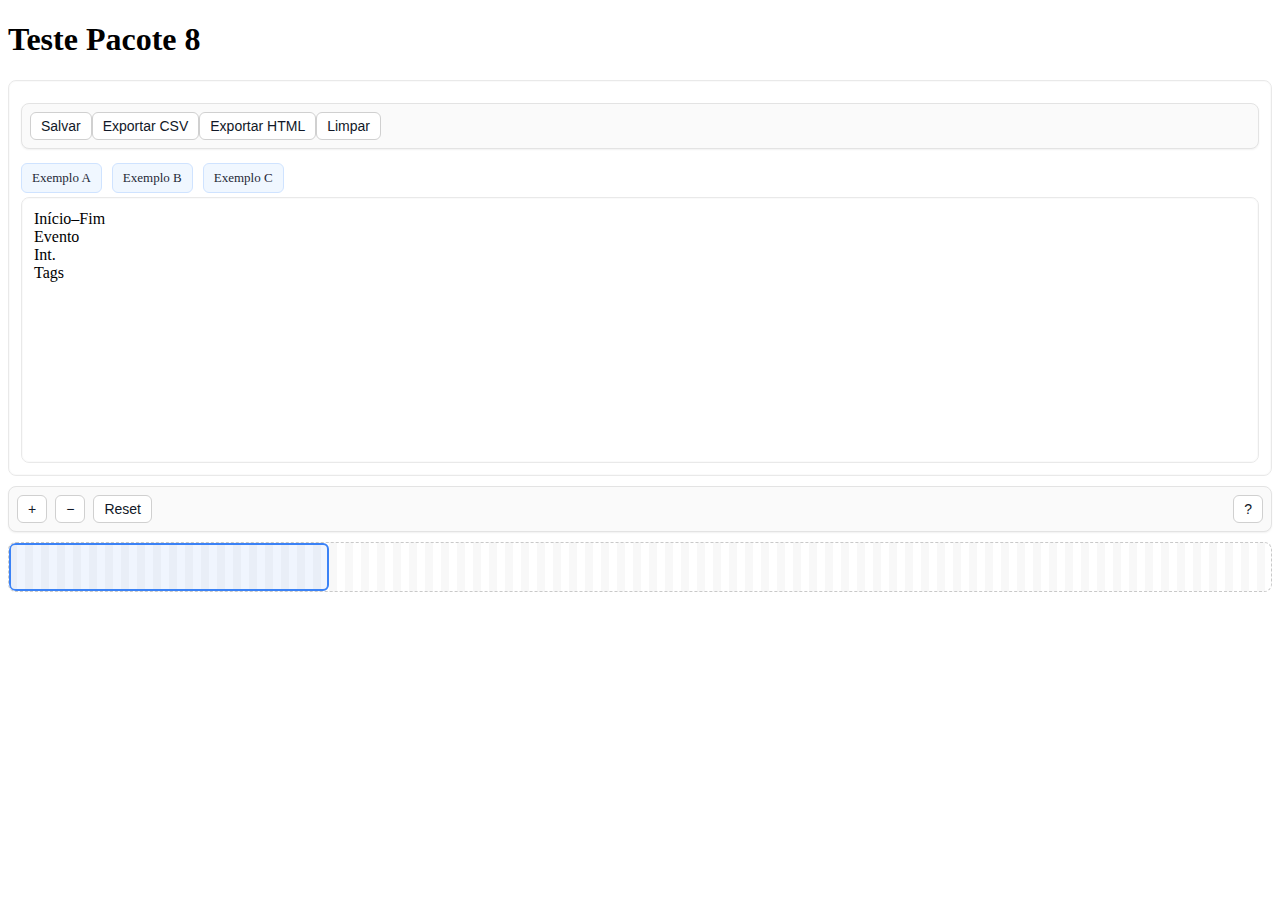
<file: public/p8.html>
<!doctype html>
<html lang="pt-BR">
<head>
  <meta charset="utf-8">
  <title>MVP Emoções - Pacote 8</title>
  <meta name="viewport" content="width=device-width, initial-scale=1">
  <link href="./p8.css" rel="stylesheet">
</head>
<body>
  <h1>Teste Pacote 8</h1>

  <!-- Contêiner de timeline já existente (será aproveitado pelo boot) -->
  <div id="timeline">
    <span class="p8-item">Exemplo A</span>
    <span class="p8-item">Exemplo B</span>
    <span class="p8-item">Exemplo C</span>
  </div>

  <!-- JS (ordem recomendada) -->
  <script src="./p8.safe-boot.js"></script>
  <script src="./p8.boot.js"></script>
  <script src="./p8.core.js"></script>
  <script src="./p8.extras.js"></script>
</body>
</html>
</file>
<file: public/p8.css>
/* Base */
.p8-root {
  position: relative;
  box-sizing: border-box;
  font-family: system-ui, -apple-system, Segoe UI, Roboto, Arial, sans-serif;
  color: #111827;
}

/* Toolbar */
.p8-toolbar {
  display: flex;
  gap: 8px;
  align-items: center;
  padding: 8px;
  border: 1px solid #e3e3e3;
  background: #fafafa;
  border-radius: 8px;
  margin: 10px 0;
  box-shadow: 0 1px 2px rgba(0,0,0,.06);
}

.p8-toolbar .p8-spacer {
  flex: 1 1 auto;
}

.p8-btn {
  padding: 6px 10px;
  border: 1px solid #d0d0d0;
  background: #fff;
  border-radius: 6px;
  cursor: pointer;
  font-size: 14px;
  line-height: 1;
  color: #111827;
}
.p8-btn:hover { background: #f1f1f1; }
.p8-btn:active { transform: translateY(1px); }
.p8-btn:focus { outline: 2px solid #3b82f6; outline-offset: 2px; }

/* Minimap */
.p8-minimap {
  position: relative;
  height: 48px;
  border: 1px dashed #c9c9c9;
  border-radius: 8px;
  background: repeating-linear-gradient(90deg, #f8f8f8 0, #f8f8f8 8px, #ffffff 8px, #ffffff 16px);
  margin-bottom: 10px;
  overflow: hidden;
}
.p8-minimap-viewport {
  position: absolute;
  top: 0;
  bottom: 0;
  width: 25%;
  left: 0;
  border: 2px solid #3b82f6;
  background: rgba(59,130,246,0.08);
  border-radius: 6px;
  pointer-events: none;
}

/* Track (timeline) */
.p8-track {
  position: relative;
  min-height: 240px;
  border: 1px solid #e9e9e9;
  border-radius: 8px;
  background: #fff;
  box-shadow: inset 0 0 0 1px rgba(0,0,0,.02);
  overflow: auto;
  padding: 12px;
}

/* Itens de exemplo (opcional) */
.p8-item {
  display: inline-block;
  padding: 6px 10px;
  margin: 4px 6px 4px 0;
  background: #f0f7ff;
  border: 1px solid #cfe3ff;
  color: #1f2937;
  border-radius: 6px;
  white-space: nowrap;
  font-size: 13px;
}
</file>
